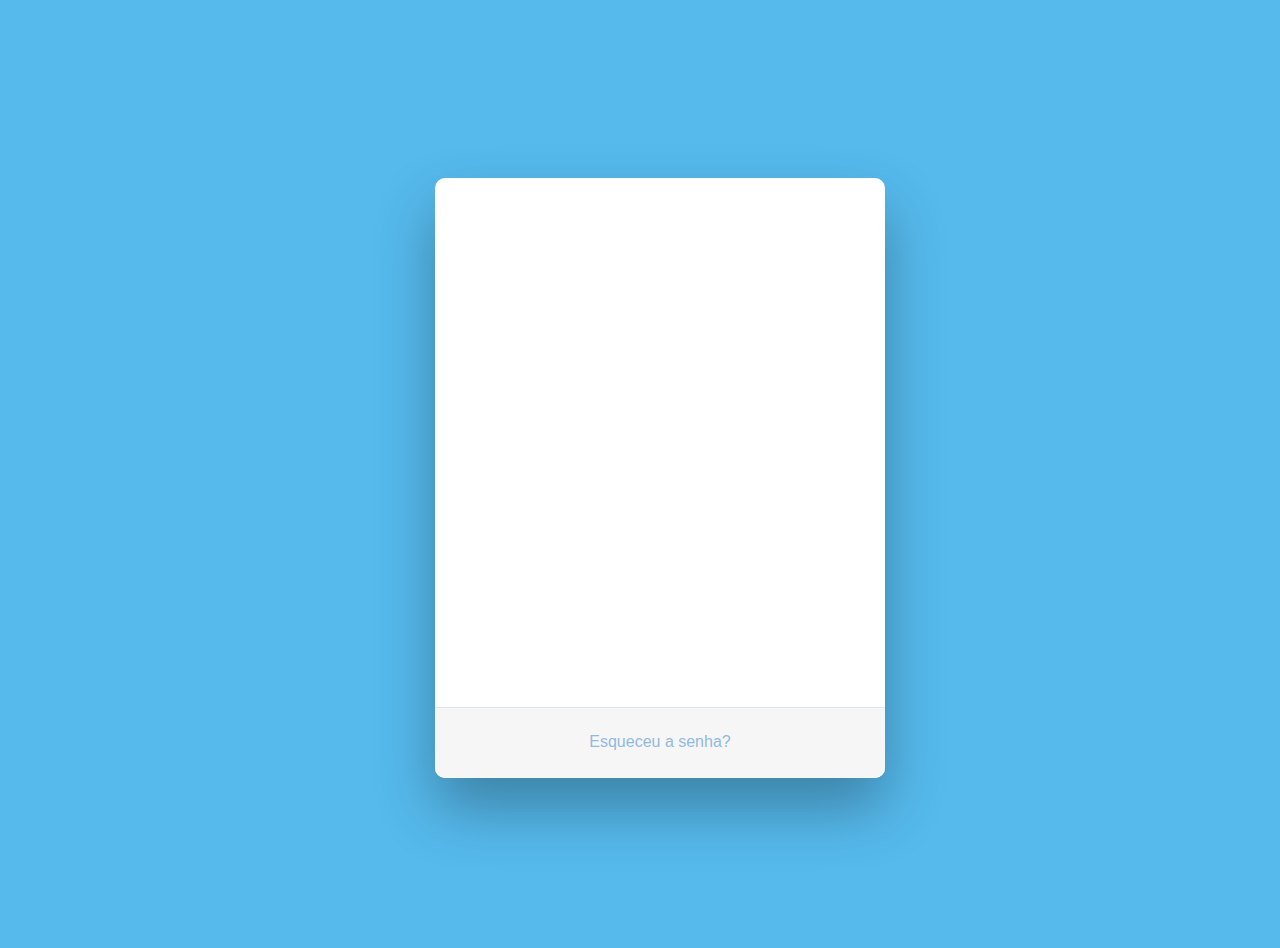
<file: login.html>
<!DOCTYPE html>
<html lang="pt">
    <head>
        <meta charset="utf-8">
        <title>Login</title>
        <link rel="stylesheet" href="https://cdn.jsdelivr.net/npm/bootstrap@4.5.3/dist/css/bootstrap.min.css" integrity="sha384-TX8t27EcRE3e/ihU7zmQxVncDAy5uIKz4rEkgIXeMed4M0jlfIDPvg6uqKI2xXr2" crossorigin="anonymous">
        <link rel="stylesheet" type="text/css" href="css/login.css">
    </head>
    <body>
        <div class="wrapper fadeInDown">
            <div id="formContent">
              <!-- Tabs Titles -->
          
              <!-- Icon -->
              <div class="fadeIn first">
                <img src="img/icon.png" id="imgLogin" alt="User Icon" />
              </div>
          
              <!-- Login Form -->
              <form>
                <input type="text" id="login" class="fadeIn second" name="login" placeholder="Login">
                <input type="text" id="password" class="fadeIn third" name="login" placeholder="Senha">
                <a href="index.html"><input type="button" class="fadeIn fourth" value="Log In"></a>
              </form>
          
              <!-- Remind Passowrd -->
              <div id="formFooter">
                <a class="underlineHover" href="#">Esqueceu a senha?</a>
              </div>
          
            </div>
          </div>
          <script src="https://code.jquery.com/jquery-3.5.1.slim.min.js" integrity="sha384-DfXdz2htPH0lsSSs5nCTpuj/zy4C+OGpamoFVy38MVBnE+IbbVYUew+OrCXaRkfj" crossorigin="anonymous"></script>
          <script src="https://cdn.jsdelivr.net/npm/popper.js@1.16.1/dist/umd/popper.min.js" integrity="sha384-9/reFTGAW83EW2RDu2S0VKaIzap3H66lZH81PoYlFhbGU+6BZp6G7niu735Sk7lN" crossorigin="anonymous"></script>
          <script src="https://cdn.jsdelivr.net/npm/bootstrap@4.5.3/dist/js/bootstrap.min.js" integrity="sha384-w1Q4orYjBQndcko6MimVbzY0tgp4pWB4lZ7lr30WKz0vr/aWKhXdBNmNb5D92v7s" crossorigin="anonymous"></script>
    </body>
</html>
</file>
<file: css/login.css>
html {
    background-color: #56baed;
  }
  
  body {
    font-family: "Poppins", sans-serif;
    height: 100vh;
  }
  
  a {
    color: #92badd;
    display:inline-block;
    text-decoration: none;
    font-weight: 400;
  }
  
  h2 {
    text-align: center;
    font-size: 16px;
    font-weight: 600;
    text-transform: uppercase;
    display:inline-block;
    margin: 40px 8px 10px 8px; 
    color: #cccccc;
  }
  
  #imgLogin{
    margin-bottom: 30px;
    margin-top: 10px;
    width:60%;
}

.icon{
  width: 50px;
  height: 50px;
}

  
  /* STRUCTURE */
  
  .wrapper {
    display: flex;
    align-items: center;
    flex-direction: column; 
    justify-content: center;
    width: 100%;
    min-height: 100%;
    padding: 20px;
  }
  
  #formContent {
    -webkit-border-radius: 10px 10px 10px 10px;
    border-radius: 10px 10px 10px 10px;
    background: #fff;
    padding: 30px;
    width: 90%;
    max-width: 450px;
    position: relative;
    padding: 0px;
    -webkit-box-shadow: 0 30px 60px 0 rgba(0,0,0,0.3);
    box-shadow: 0 30px 60px 0 rgba(0,0,0,0.3);
    text-align: center;
  }
  
  #formFooter {
    background-color: #f6f6f6;
    border-top: 1px solid #dce8f1;
    padding: 25px;
    text-align: center;
    -webkit-border-radius: 0 0 10px 10px;
    border-radius: 0 0 10px 10px;
  }
  
  
  
  /* TABS */
  
  h2.inactive {
    color: #cccccc;
  }
  
  h2.active {
    color: #0d0d0d;
    border-bottom: 2px solid #5fbae9;
  }
  
  
  
  /* FORM TYPOGRAPHY*/
  
  input[type=button], input[type=submit], input[type=reset]  {
    background-color: #56baed;
    border: none;
    color: white;
    padding: 15px 80px;
    text-align: center;
    text-decoration: none;
    display: inline-block;
    text-transform: uppercase;
    font-size: 13px;
    -webkit-box-shadow: 0 10px 30px 0 rgba(95,186,233,0.4);
    box-shadow: 0 10px 30px 0 rgba(95,186,233,0.4);
    -webkit-border-radius: 5px 5px 5px 5px;
    border-radius: 5px 5px 5px 5px;
    margin: 5px 20px 40px 20px;
    -webkit-transition: all 0.3s ease-in-out;
    -moz-transition: all 0.3s ease-in-out;
    -ms-transition: all 0.3s ease-in-out;
    -o-transition: all 0.3s ease-in-out;
    transition: all 0.3s ease-in-out;
  }
  
  input[type=button]:hover, input[type=submit]:hover, input[type=reset]:hover  {
    background-color: #39ace7;
  }
  
  input[type=button]:active, input[type=submit]:active, input[type=reset]:active  {
    -moz-transform: scale(0.95);
    -webkit-transform: scale(0.95);
    -o-transform: scale(0.95);
    -ms-transform: scale(0.95);
    transform: scale(0.95);
  }
  
  input[type=text] {
    background-color: #f6f6f6;
    border: none;
    color: #0d0d0d;
    padding: 15px 32px;
    text-align: center;
    text-decoration: none;
    display: inline-block;
    font-size: 16px;
    margin: 5px;
    width: 85%;
    border: 2px solid #f6f6f6;
    -webkit-transition: all 0.5s ease-in-out;
    -moz-transition: all 0.5s ease-in-out;
    -ms-transition: all 0.5s ease-in-out;
    -o-transition: all 0.5s ease-in-out;
    transition: all 0.5s ease-in-out;
    -webkit-border-radius: 5px 5px 5px 5px;
    border-radius: 5px 5px 5px 5px;
  }
  
  input[type=text]:focus {
    background-color: #fff;
    border-bottom: 2px solid #5fbae9;
  }
  
  input[type=text]:placeholder {
    color: #cccccc;
  }
  
  
  
  /* ANIMATIONS */
  
  /* Simple CSS3 Fade-in-down Animation */
  .fadeInDown {
    -webkit-animation-name: fadeInDown;
    animation-name: fadeInDown;
    -webkit-animation-duration: 1s;
    animation-duration: 1s;
    -webkit-animation-fill-mode: both;
    animation-fill-mode: both;
  }
  
  @-webkit-keyframes fadeInDown {
    0% {
      opacity: 0;
      -webkit-transform: translate3d(0, -100%, 0);
      transform: translate3d(0, -100%, 0);
    }
    100% {
      opacity: 1;
      -webkit-transform: none;
      transform: none;
    }
  }
  
  @keyframes fadeInDown {
    0% {
      opacity: 0;
      -webkit-transform: translate3d(0, -100%, 0);
      transform: translate3d(0, -100%, 0);
    }
    100% {
      opacity: 1;
      -webkit-transform: none;
      transform: none;
    }
  }
  
  /* Simple CSS3 Fade-in Animation */
  @-webkit-keyframes fadeIn { from { opacity:0; } to { opacity:1; } }
  @-moz-keyframes fadeIn { from { opacity:0; } to { opacity:1; } }
  @keyframes fadeIn { from { opacity:0; } to { opacity:1; } }
  
  .fadeIn {
    opacity:0;
    -webkit-animation:fadeIn ease-in 1;
    -moz-animation:fadeIn ease-in 1;
    animation:fadeIn ease-in 1;
  
    -webkit-animation-fill-mode:forwards;
    -moz-animation-fill-mode:forwards;
    animation-fill-mode:forwards;
  
    -webkit-animation-duration:1s;
    -moz-animation-duration:1s;
    animation-duration:1s;
  }
  
  .fadeIn.first {
    -webkit-animation-delay: 0.4s;
    -moz-animation-delay: 0.4s;
    animation-delay: 0.4s;
  }
  
  .fadeIn.second {
    -webkit-animation-delay: 0.6s;
    -moz-animation-delay: 0.6s;
    animation-delay: 0.6s;
  }
  
  .fadeIn.third {
    -webkit-animation-delay: 0.8s;
    -moz-animation-delay: 0.8s;
    animation-delay: 0.8s;
  }
  
  a .fadeIn.fourth {
    -webkit-animation-delay: 1s;
    -moz-animation-delay: 1s;
    animation-delay: 1s;
  }
  
  /* Simple CSS3 Fade-in Animation */
  .underlineHover:after {
    display: block;
    left: 0;
    bottom: -10px;
    width: 0;
    height: 2px;
    background-color: #56baed;
    content: "";
    transition: width 0.2s;
  }
  
  .underlineHover:hover {
    color: #0d0d0d;
  }
  
  .underlineHover:hover:after{
    width: 100%;
  }
  
  
  
  /* OTHERS */
  
  *:focus {
      outline: none;
  }
</file>
